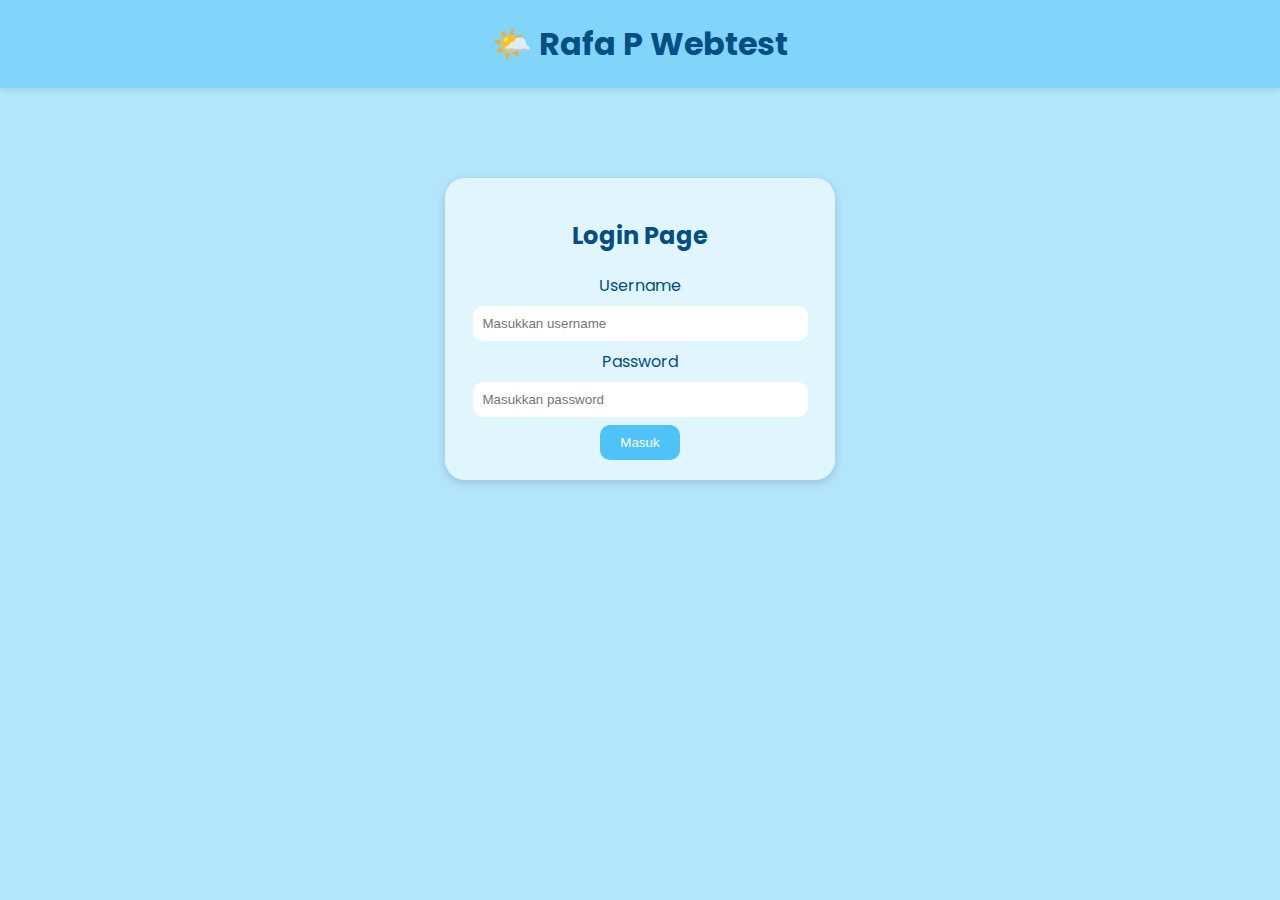
<file: index.html>
<!DOCTYPE html>
<html lang="id">
<head>
  <meta charset="UTF-8" />
  <meta name="viewport" content="width=device-width, initial-scale=1.0" />
  <title>SkyBlue Web - Login</title>
  <link rel="stylesheet" href="style.css" />
</head>
<body class="login-page">
  <header>
    <h1>🌤️ Rafa P Webtest</h1>
  </header>

  <main>
    <div class="login-box">
      <h2>Login Page</h2>
      <form onsubmit="return login()">
        <label>Username</label>
        <input type="text" id="username" placeholder="Masukkan username" required />
        <label>Password</label>
        <input type="password" id="password" placeholder="Masukkan password" required />
        <button type="submit">Masuk</button>
      </form>
    </div>
  </main>

  <script>
    function login() {
      const user = document.getElementById("username").value.trim();
      const pass = document.getElementById("password").value.trim();

      if (user === "admin" && pass === "123") {
        localStorage.setItem("loggedIn", "true");
        window.location.href = "dashboard.html";
        return false;
      } else {
        alert("Username atau password salah!");
        return false;
      }
    }

    if (localStorage.getItem("loggedIn") === "true") {
      window.location.href = "dashboard.html";
    }
  </script>
</body>
</html>
</file>
<file: style.css>
@import url('https://fonts.googleapis.com/css2?family=Poppins:wght@400;600&display=swap');

body {
  font-family: 'Poppins', sans-serif;
  background-color: #b3e5fc;
  color: #034f84;
}

:root{
  --sky1: #b3e5fc;
  --sky2: #81d4fa;
  --accent: #4fc3f7;
  --text: #034f84;
  --danger: #ef5350;
}

body{
  font-family: 'Poppins', sans-serif;
  margin:0;
  background-color: var(--sky1);
  color: var(--text);
}

/* Header & nav */
header{
  background-color: var(--sky2);
  padding: 20px;
  text-align:center;
  box-shadow: 0 2px 6px rgba(0,0,0,0.1);
}
header h1{ margin:0; font-size:2rem; }

nav ul{
  list-style:none;
  padding:0;
  display:flex;
  justify-content:center;
  flex-wrap:wrap;
  gap:10px;
  margin-top:10px;
}
nav a{
  text-decoration:none;
  color: var(--text);
  background-color: var(--sky1);
  padding:8px 16px;
  border-radius:12px;
  transition:0.3s;
}
nav a:hover{ background-color: var(--accent); color:white; }
nav a.active{ background-color: var(--accent); color:white; }
.logout-btn{ background-color: var(--danger); color:white; }
.logout-btn:hover{ background-color:#c62828; }

/* Konten */
main{ text-align:center; padding:30px; min-height:60vh; }
.page{ display:none; animation: fade 0.4s; }
.page.active{ display:block; }

@keyframes fade {
  from {opacity:0; transform:translateY(10px);}
  to {opacity:1; transform:translateY(0);}
}

/* Login box */
.login-box{
  background-color:#e1f5fe;
  max-width:350px;
  margin:60px auto;
  padding:20px;
  border-radius:20px;
  box-shadow:0 3px 8px rgba(0,0,0,0.15);
}
.login-box input{
  width:90%;
  padding:10px;
  margin:8px 0;
  border:none;
  border-radius:10px;
}
.login-box button{
  background-color: var(--accent);
  color:white;
  border:none;
  padding:10px 20px;
  border-radius:10px;
  cursor:pointer;
}
.login-box button:hover{ background-color:#0288d1; }

/* Sosial media */
.social-links img{
  width:50px;
  margin:10px;
  transition:transform 0.2s;
}
.social-links img:hover{ transform:scale(1.1); }

/* Footer */
footer{
  background-color: var(--sky2);
  text-align:center;
  padding:10px;
  font-size:0.9em;
}
</file>
